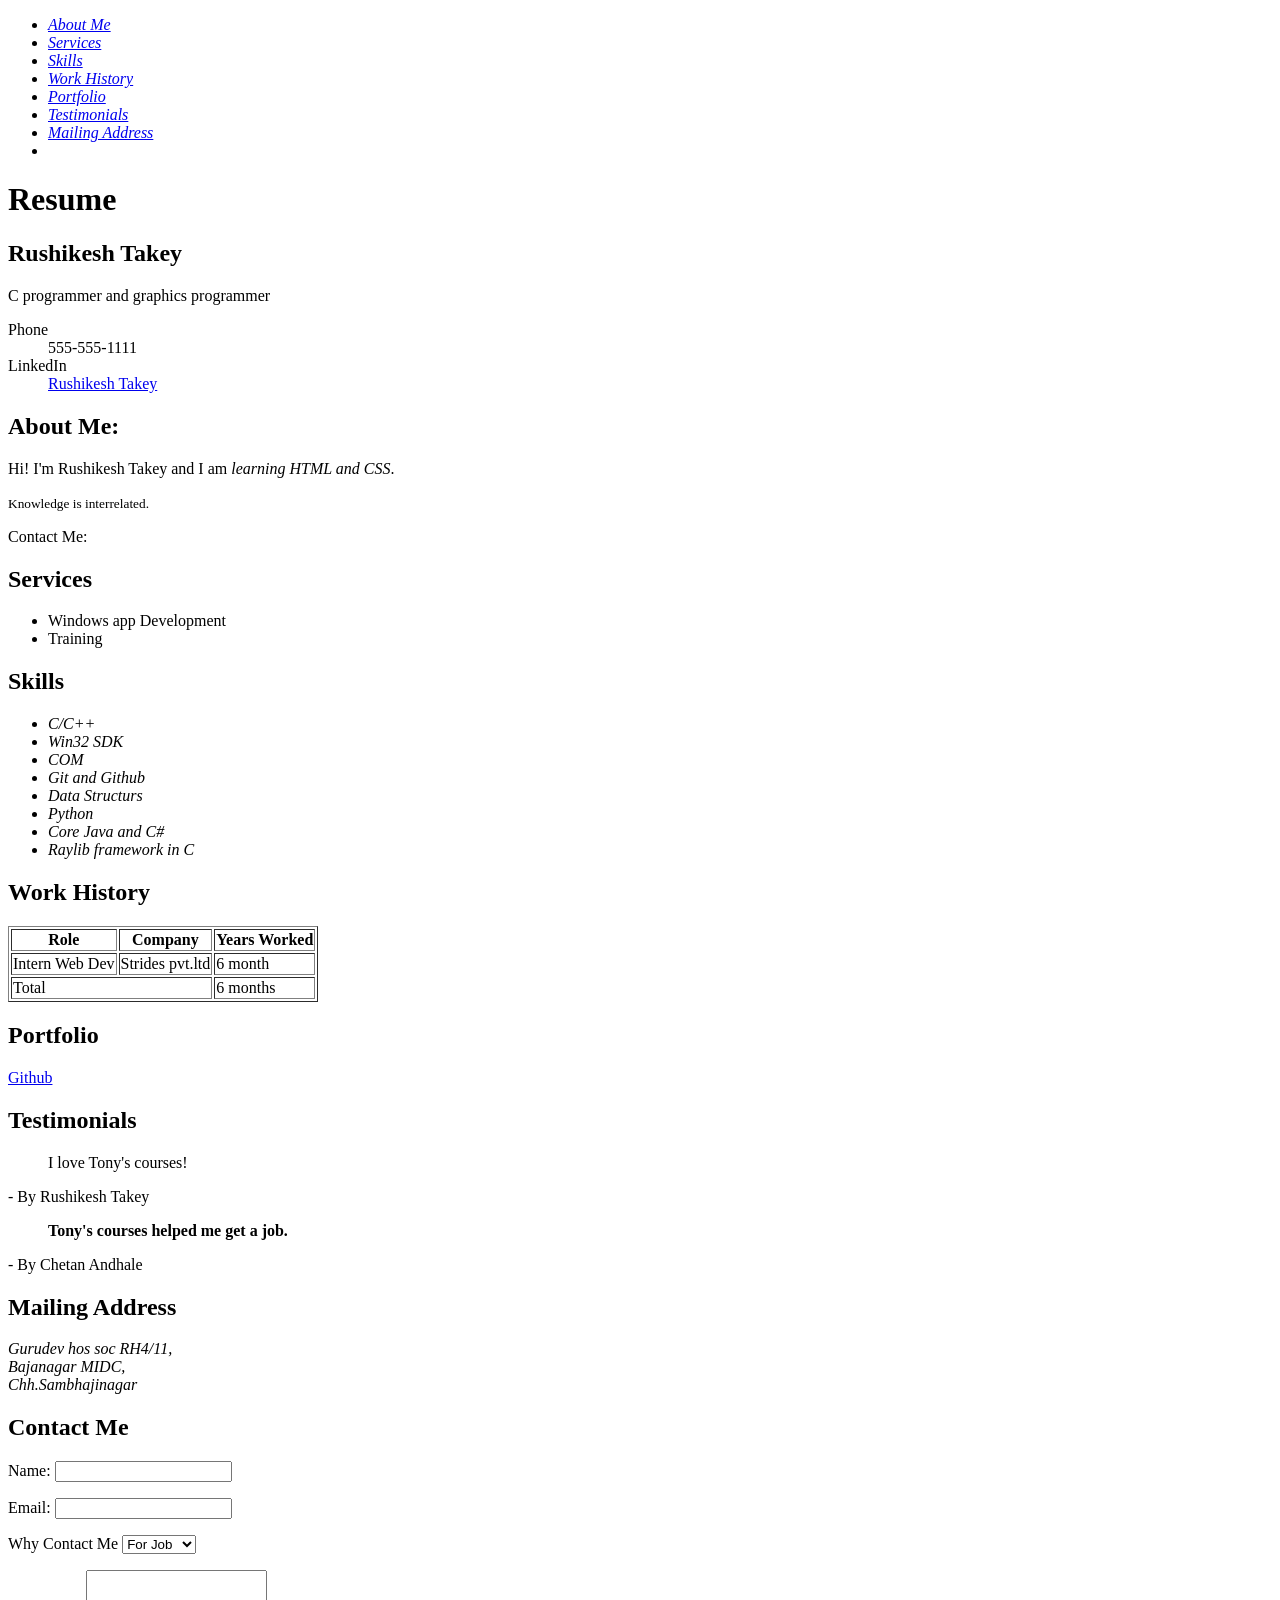
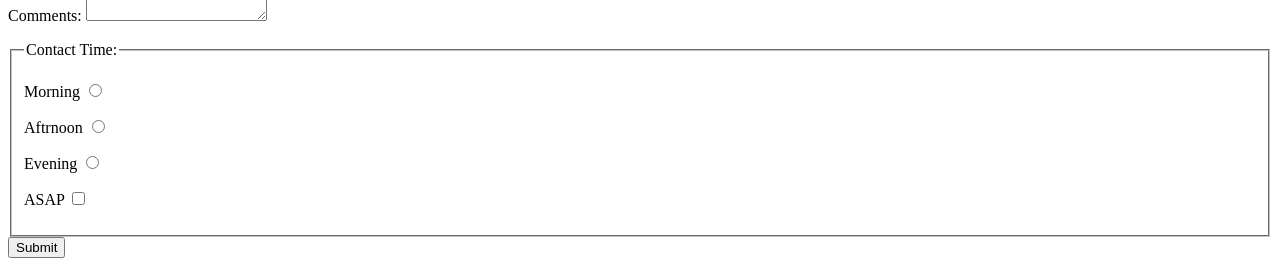
<file: 02_Attribute_Selector/index.html>
<!DOCTYPE html>
<html lang = "en">
    <head>
        <meta charset="UTF-8">
        <title>Resume of Rushikesh Takey</title>
        <link rel="stylesheet" href="Style.css">
    </head>
    <body>
        <nav>
            <ul class="resume_list">
                <li><a href="#AboutMe">About Me</a></li>
                <li><a href="#Services">Services</a></li>
                <li><a href="#Skills">Skills</a></li>
                <li><a href="#WorkHistory">Work History</a></li>
                <li><a href="#Portfolio">Portfolio</a></li>
                <li><a href="#Testimonials">Testimonials</a></li>
                <li><a href="#MailingAddress">Mailing Address</a></li>
                <li><a href="#ContactMe"></a></li>
            </ul>
        </nav>
        <main>
            <h1>Resume</h1>
            <section>
                <h2>Rushikesh Takey</h2>
                <p>
                    C programmer and graphics programmer
                </p>
                <dl>
                    <dt>Phone</dt>
                    <dd>555-555-1111</dd>
                    <dt>LinkedIn</dt>
                    <dd><a href="https://www.linkedin.com/in/rushikesh-takey-3649582ab/"
                        target="_blank">Rushikesh Takey</a></dd>
                </dl>
            </section>

            <article id="AboutMe">
                <head>
                <h2>About Me:</h2>
                <p>
                    </head>
                        Hi! I'm Rushikesh Takey and I am <em>learning HTML and CSS</em>.
                    <aside>
                        <small>Knowledge is interrelated.</small>
                    </aside> 
                </p>
                <footer>
                    Contact Me: 
                </footer>
            </article>

            <section id="Services">
                <h2>Services</h2>
                <ul>
                    <li>Windows app Development</li>
                    <li>Training</li>
                </ul>
            </section>

            <section id="Skills">
                <h2>Skills</h2>
                <ul class="resume_list">    
                    <li>C/C++</li>
                    <li>Win32 SDK</li>
                    <li>COM</li>
                    <li>Git and Github</li>
                    <li>Data Structurs</li>
                    <li>Python</li>
                    <li>Core Java and C#</li>
                    <li>Raylib framework in C</li>
                </ul>
            </section>

            <section id="WorkHistory">
                <h2>Work History</h2>
                <table border="1">
                <thead>
                        <tr>
                            <th>Role</th>
                            <th>Company</th>
                            <th>Years Worked</th>
                        </tr>
                </thead> 
                <tbody>
                        <tr>
                            <td>Intern Web Dev</td>
                            <td>Strides pvt.ltd</td>
                            <td>6 month</td>
                        </tr>
                </tbody>
                <tfoot>
                        <tr>
                            <td colspan="2">Total</td>
                            <td>6 months</td>
                        </tr>
                </tfoot>
                </table>

            </section>

            <!-- Needs image-->
            <section id="Portfolio">
                <h2>Portfolio</h2>
                <a href="https://github.com/rushikeshtakey" target="_blank">
                    Github
                </a>    
            </section>

            <section id="Testimonials">
                <h2>Testimonials</h2>
                <blockquote lang>
                    <p>I love Tony's courses!</p>
                </blockquote>
                <p>- By Rushikesh Takey</p>
                <blockquote lang="es">
                    <p>Tony's courses <strong>helped me get a job.</strong></p>
                </blockquote>
                <p>- By Chetan Andhale</p>
            </section>

            <section id="MailingAddress">
                <h2>Mailing Address</h2>
                <address>
                    Gurudev hos soc RH4/11,<br />
                    Bajanagar MIDC,<br />
                    Chh.Sambhajinagar
                </address>
            </section> 
            
            <section id="#ContactMe">
                <h2>Contact Me</h2>
                <form action="dosomething.html" method="post">

                    <label>
                        Name:
                        <input type="text" name="name" />
                    </label>

                    <p>
                        <label for="email">Email:</label>
                        <input type="email" id="email" name="email" />
                    </p>

                    <p>
                        <label for="WhyContactMe">Why Contact Me</label>
                        <select name="WhyContactMe" id="WhyContactMe">
                            <option value="ForJob">For Job</option>
                            <option value="For Chat">For Chat</option>
                            
                        </select>
                    </p>
                    <p>
                        <label for="Comment">Comments:</label>
                        <textarea name="Comment" id="Comment" rows="3"></textarea>
                    </p>
                    <fieldset>
                        <legend>Contact Time:</legend>
                    <p>
                        <label for="Morning">Morning</label>
                        <input type="radio" id="Morning" name="ContactTime" value="Morning">
                    </p>
                    <p>
                        <label for="Aftrnoon">Aftrnoon</label>
                        <input type="radio" id="Aftrnoon" name="ContactTime" value="Aftrnoon">
                    </p>
                    <p>
                        <label for="Evening">Evening</label>
                        <input type="radio" id="Evening" name="ContactTime" value="Evening">

                    </p>
                    <p>
                        <label for="asap">ASAP</label>
                        <input type="checkbox" id="asap" name="asap">
                    </p>
                    </fieldset>

                    <button type="submit">
                        Submit
                    </button>
                    
                </form>
            </section>
            </main>
    </body>
</html>
</file>
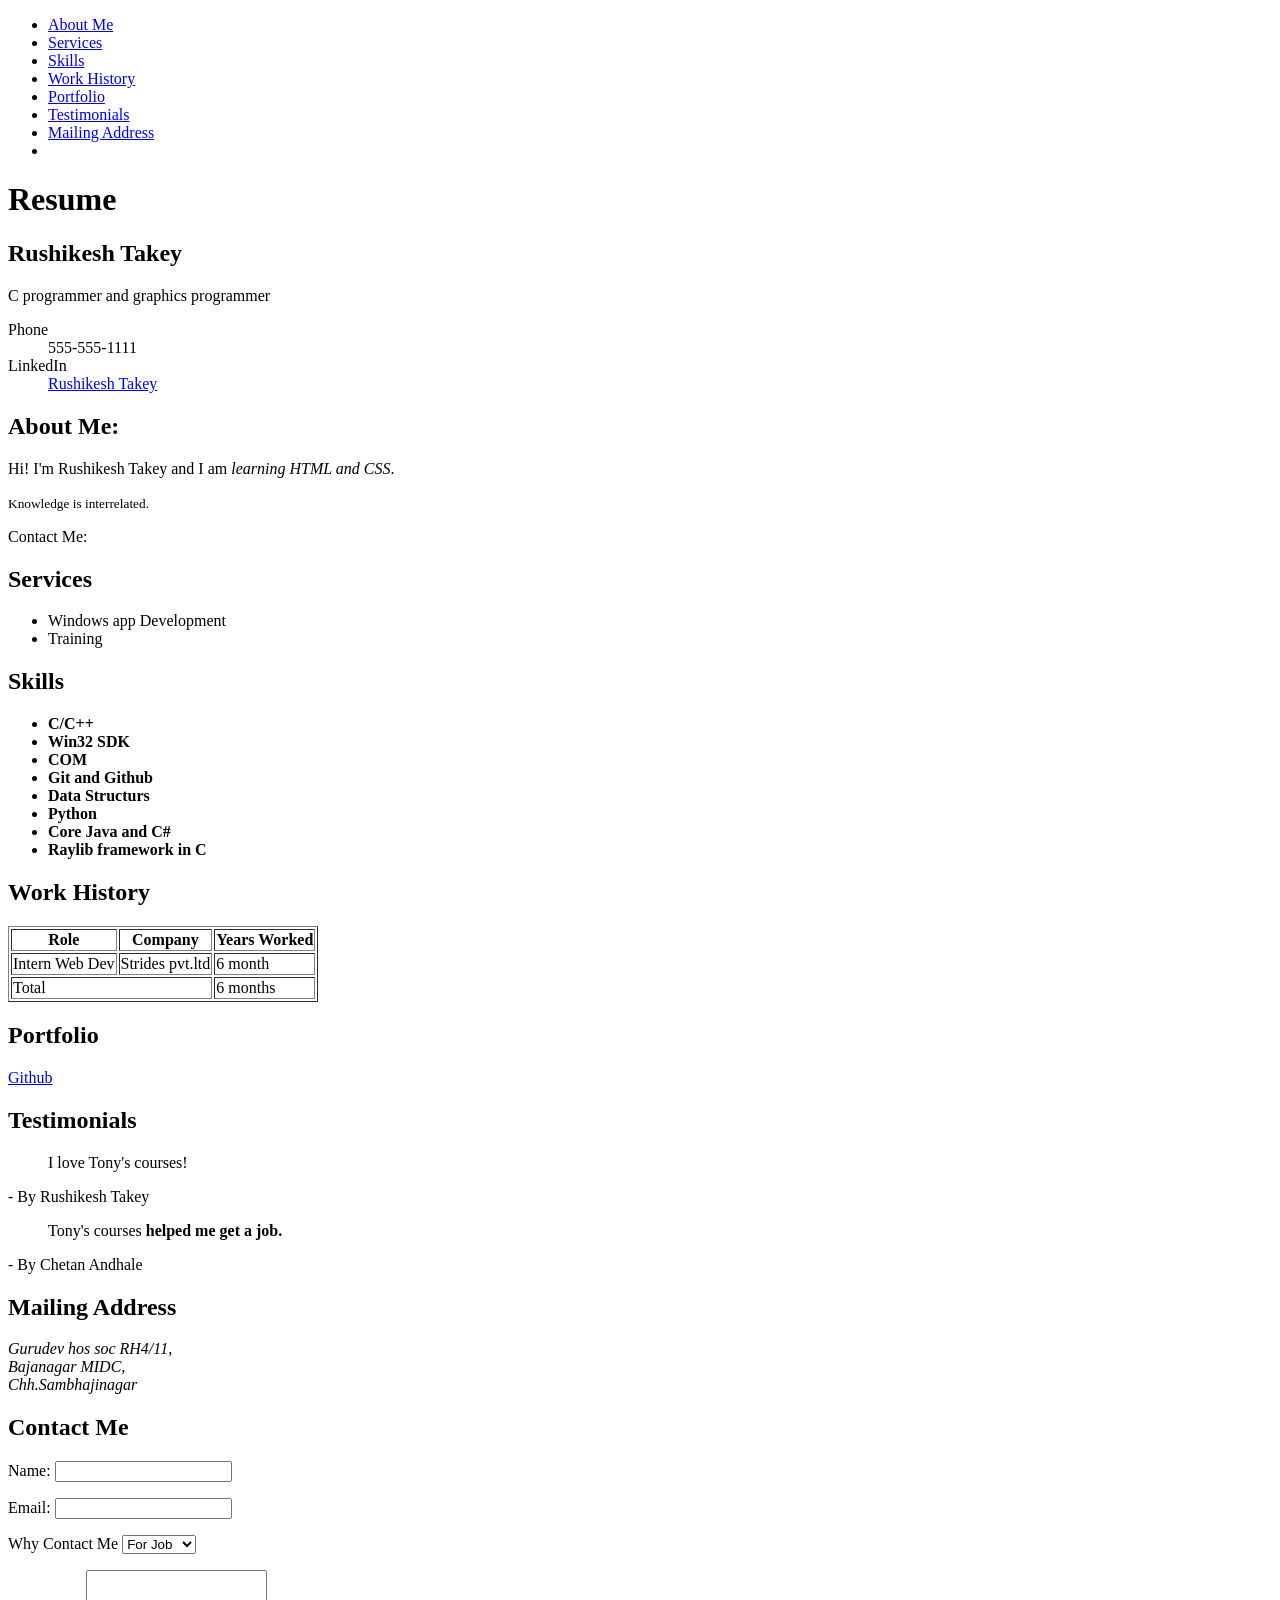
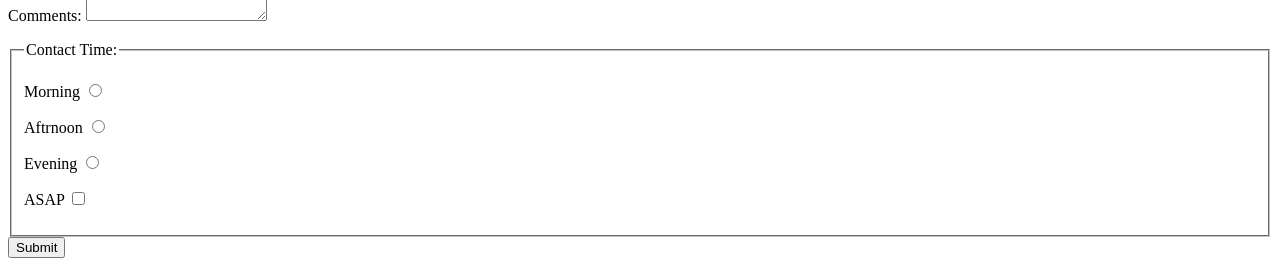
<file: 04_Class_Selector/index.html>
<!DOCTYPE html>
<html lang = "en">
    <head>
        <meta charset="UTF-8">
        <title>Resume of Rushikesh Takey</title>
        <link rel="stylesheet" href="Style.css">
    </head>
    <body>
        <nav>
            <ul>
                <li><a href="#AboutMe">About Me</a></li>
                <li><a href="#Services">Services</a></li>
                <li><a href="#Skills">Skills</a></li>
                <li><a href="#WorkHistory">Work History</a></li>
                <li><a href="#Portfolio">Portfolio</a></li>
                <li><a href="#Testimonials">Testimonials</a></li>
                <li><a href="#MailingAddress">Mailing Address</a></li>
                <li><a href="#ContactMe"></a></li>
            </ul>
        </nav>
        <main>
            <h1>Resume</h1>
            <section>
                <h2>Rushikesh Takey</h2>
                <p>
                    C programmer and graphics programmer
                </p>
                <dl>
                    <dt>Phone</dt>
                    <dd>555-555-1111</dd>
                    <dt>LinkedIn</dt>
                    <dd><a href="https://www.linkedin.com/in/rushikesh-takey-3649582ab/"
                        target="_blank">Rushikesh Takey</a></dd>
                </dl>
            </section>

            <article id="AboutMe">
                <head>
                <h2>About Me:</h2>
                <p>
                    </head>
                        Hi! I'm Rushikesh Takey and I am <em>learning HTML and CSS</em>.
                    <aside>
                        <small>Knowledge is interrelated.</small>
                    </aside> 
                </p>
                <footer>
                    Contact Me: 
                </footer>
            </article>

            <section id="Services">
                <h2>Services</h2>
                <ul>
                    <li>Windows app Development</li>
                    <li>Training</li>
                </ul>
            </section>

            <section id="Skills">
                <h2>Skills</h2>
                <ul class="resume_list list">    
                    <li>C/C++</li>
                    <li>Win32 SDK</li>
                    <li>COM</li>
                    <li>Git and Github</li>
                    <li>Data Structurs</li>
                    <li>Python</li>
                    <li>Core Java and C#</li>
                    <li>Raylib framework in C</li>
                </ul>
            </section>

            <section id="WorkHistory">
                <h2>Work History</h2>
                <table border="1" class="resume_list table">
                <thead>
                        <tr>
                            <th>Role</th>
                            <th>Company</th>
                            <th>Years Worked</th>
                        </tr>
                </thead> 
                <tbody>
                        <tr>
                            <td>Intern Web Dev</td>
                            <td>Strides pvt.ltd</td>
                            <td>6 month</td>
                        </tr>
                </tbody>
                <tfoot>
                        <tr>
                            <td colspan="2">Total</td>
                            <td>6 months</td>
                        </tr>
                </tfoot>
                </table>

            </section>

            <!-- Needs image-->
            <section id="Portfolio">
                <h2>Portfolio</h2>
                <a href="https://github.com/rushikeshtakey" target="_blank">
                    Github
                </a>    
            </section>

            <section id="Testimonials">
                <h2>Testimonials</h2>
                <blockquote>
                    <p>I love Tony's courses!</p>
                </blockquote>
                <p>- By Rushikesh Takey</p>
                <blockquote>
                    <p>Tony's courses <strong>helped me get a job.</strong></p>
                </blockquote>
                <p>- By Chetan Andhale</p>
            </section>

            <section id="MailingAddress">
                <h2>Mailing Address</h2>
                <address>
                    Gurudev hos soc RH4/11,<br />
                    Bajanagar MIDC,<br />
                    Chh.Sambhajinagar
                </address>
            </section> 
            
            <section id="#ContactMe">
                <h2>Contact Me</h2>
                <form action="dosomething.html" method="post">

                    <label>
                        Name:
                        <input type="text" name="name" />
                    </label>

                    <p>
                        <label for="email">Email:</label>
                        <input type="email" id="email" name="email" />
                    </p>

                    <p>
                        <label for="WhyContactMe">Why Contact Me</label>
                        <select name="WhyContactMe" id="WhyContactMe">
                            <option value="ForJob">For Job</option>
                            <option value="For Chat">For Chat</option>
                            
                        </select>
                    </p>
                    <p>
                        <label for="Comment">Comments:</label>
                        <textarea name="Comment" id="Comment" rows="3"></textarea>
                    </p>
                    <fieldset>
                        <legend>Contact Time:</legend>
                    <p>
                        <label for="Morning">Morning</label>
                        <input type="radio" id="Morning" name="ContactTime" value="Morning">
                    </p>
                    <p>
                        <label for="Aftrnoon">Aftrnoon</label>
                        <input type="radio" id="Aftrnoon" name="ContactTime" value="Aftrnoon">
                    </p>
                    <p>
                        <label for="Evening">Evening</label>
                        <input type="radio" id="Evening" name="ContactTime" value="Evening">

                    </p>
                    <p>
                        <label for="asap">ASAP</label>
                        <input type="checkbox" id="asap" name="asap">
                    </p>
                    </fieldset>

                    <button type="submit">
                        Submit
                    </button>
                    
                </form>
            </section>
            </main>
    </body>
</html>
</file>
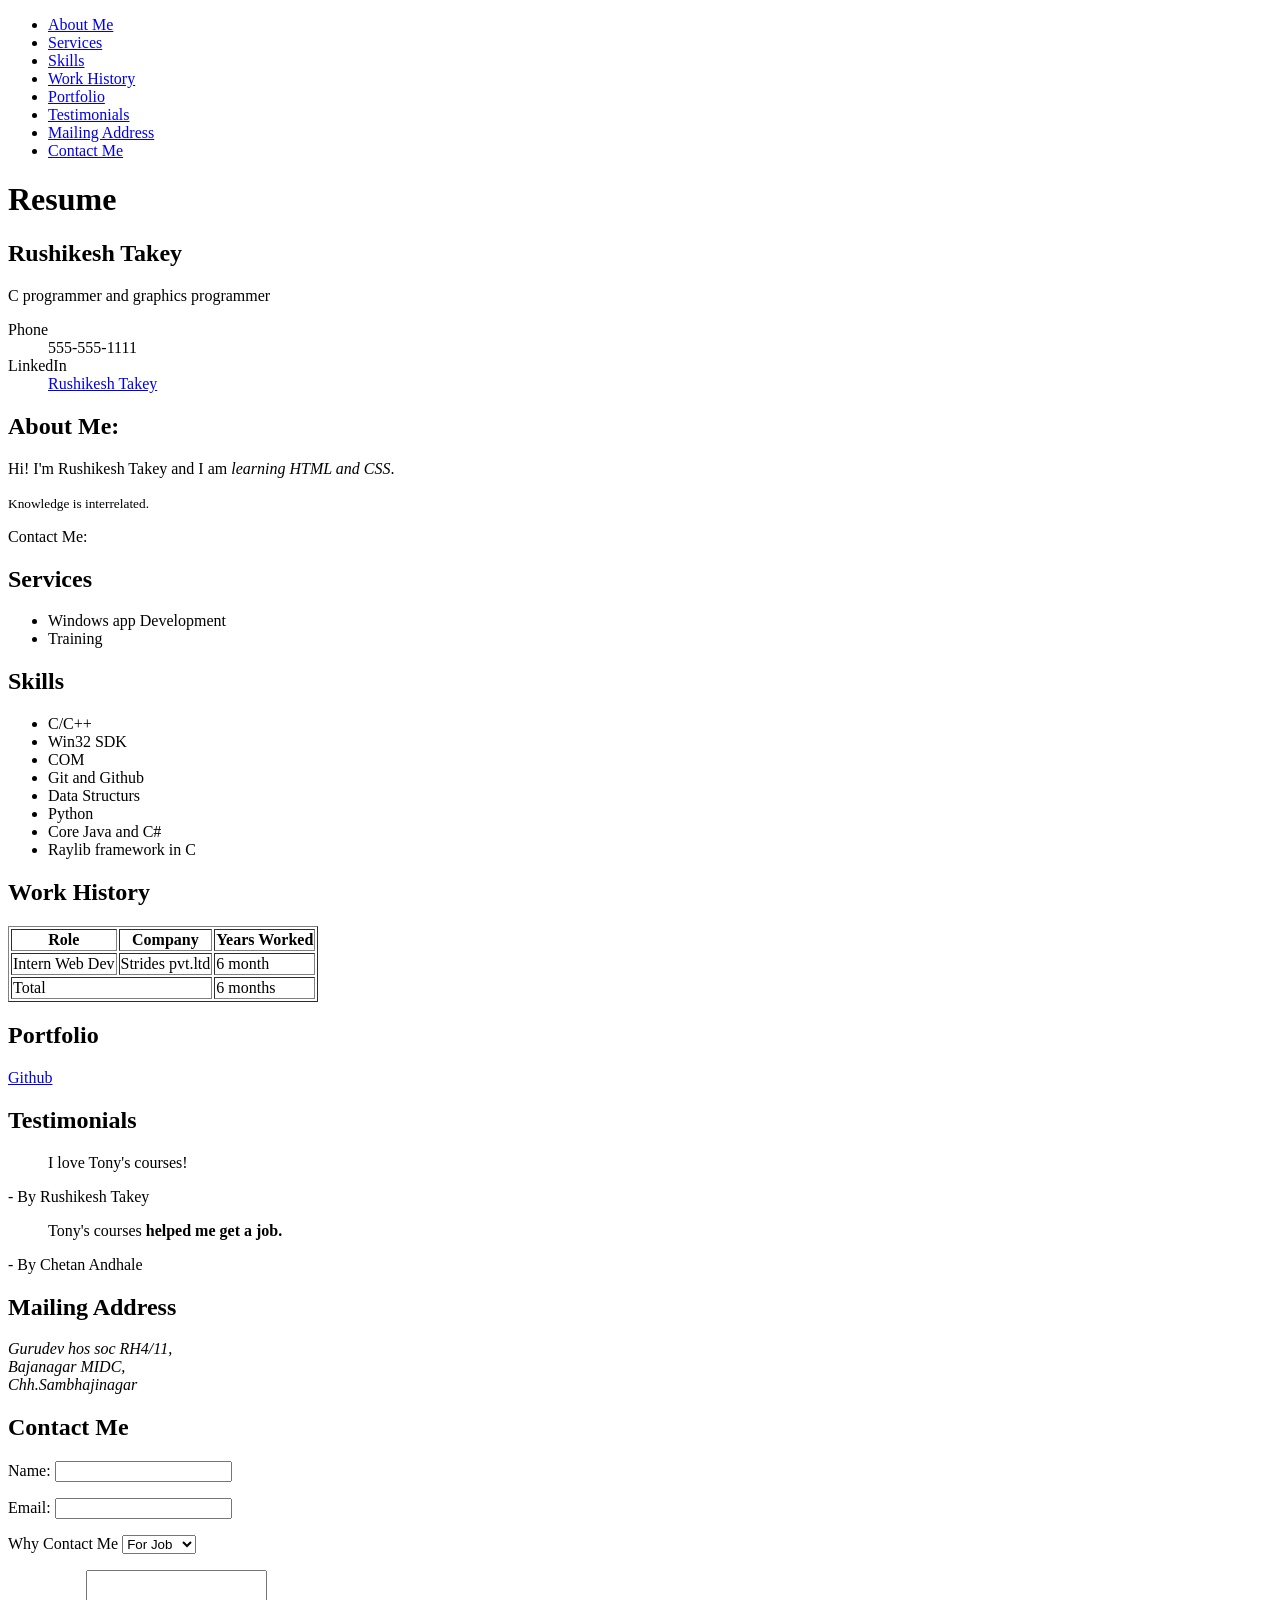
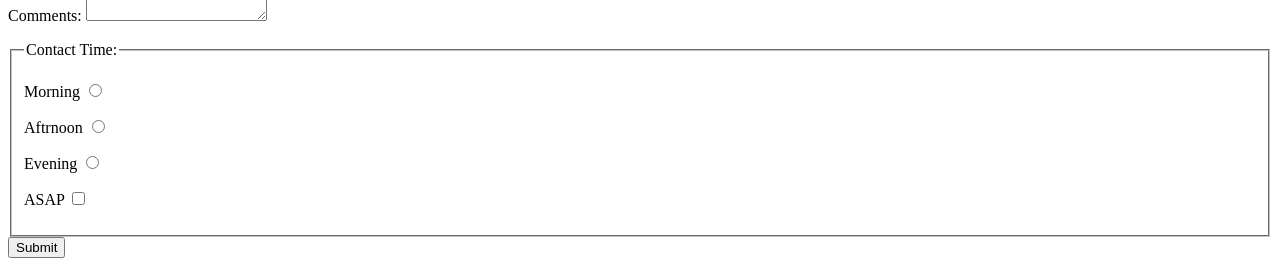
<file: 16_Cascade/index.html>
<!DOCTYPE html>
<html lang = "en">
    <head>
        <meta charset="UTF-8">
        <title>Resume of Rushikesh Takey</title>
        <link rel="stylesheet" href="Style.css">
        <style>
            ul{
                font-weight: bold;
            }
        </style>
        <link rel="stylesheet" href="Style2.css">
    </head>
    <body>
        <nav>
            <ul>
                <li><a href="#AboutMe">About Me</a></li>
                <li><a href="#Services">Services</a></li>
                <li><a href="#Skills">Skills</a></li>
                <li><a href="#WorkHistory">Work History</a></li>
                <li><a href="#Portfolio">Portfolio</a></li>
                <li><a href="#Testimonials">Testimonials</a></li>
                <li><a href="#MailingAddress">Mailing Address</a></li>
                <li><a href="#ContactMe">Contact Me</a></li>
            </ul>
        </nav>
        <main>
            <h1>Resume</h1>
            <section>
                <h2>Rushikesh Takey</h2>
                <p>
                    C programmer and graphics programmer
                </p>
                <dl>
                    <dt>Phone</dt>
                    <dd>555-555-1111</dd>
                    <dt>LinkedIn</dt>
                    <dd><a href="https://www.linkedin.com/in/rushikesh-takey-3649582ab/"
                        target="_blank">Rushikesh Takey</a></dd>
                </dl>
            </section>

            <article id="AboutMe">
                <head>
                    <h2>About Me:</h2>
                </head>
                <p>

                        Hi! I'm Rushikesh Takey and I am <em>learning HTML and CSS</em>.

                </p>

                <aside>
                    <p><small>Knowledge is interrelated.</small></p>
                </aside> 

                <footer>
                    Contact Me: 
                </footer>
            </article>

            <section id="Services">
                <h2>Services</h2>
                <ul>
                    <li>Windows app Development</li>
                    <li>Training</li>
                </ul>
            </section>

            <section id="Skills">
                <h2>Skills</h2>
                <ul>    
                    <li>C/C++</li>
                    <li>Win32 SDK</li>
                    <li>COM</li>
                    <li>Git and Github</li>
                    <li>Data Structurs</li>
                    <li>Python</li>
                    <li>Core Java and C#</li>
                    <li>Raylib framework in C</li>
                </ul>
            </section>

            <section id="WorkHistory">
                <h2>Work History</h2>
                <table border="1">
                <thead>
                        <tr>
                            <th>Role</th>
                            <th>Company</th>
                            <th>Years Worked</th>
                        </tr>
                </thead> 
                <tbody>
                        <tr>
                            <td>Intern Web Dev</td>
                            <td>Strides pvt.ltd</td>
                            <td>6 month</td>
                        </tr>
                </tbody>
                <tfoot>
                        <tr>
                            <td colspan="2">Total</td>
                            <td>6 months</td>
                        </tr>
                </tfoot>
                </table>

            </section>

            <!-- Needs image-->
            <section id="Portfolio">
                <h2>Portfolio</h2>
                <a href="https://github.com/rushikeshtakey" target="_blank">
                    Github
                </a>    
            </section>

            <section id="Testimonials">
                <h2>Testimonials</h2>
                <blockquote>
                    <p>I love Tony's courses!</p>
                </blockquote>
                <p>- By Rushikesh Takey</p>
                <blockquote>
                    <p>Tony's courses <strong>helped me get a job.</strong></p>
                </blockquote>
                <p>- By Chetan Andhale</p>
            </section>

            <section id="MailingAddress">
                <h2>Mailing Address</h2>
                <address>
                    Gurudev hos soc RH4/11,<br />
                    Bajanagar MIDC,<br />
                    Chh.Sambhajinagar
                </address>
            </section> 
            
            <section id="#ContactMe">
                <h2>Contact Me</h2>
                <form action="dosomething.html" method="post">

                    <label>
                        Name:
                        <input type="text" name="name" />
                    </label>

                    <p>
                        <label for="email">Email:</label>
                        <input type="email" id="email" name="email" />
                    </p>

                    <p>
                        <label for="WhyContactMe">Why Contact Me</label>
                        <select name="WhyContactMe" id="WhyContactMe">
                            <option value="ForJob">For Job</option>
                            <option value="For Chat">For Chat</option>
                            
                        </select>
                    </p>
                    <p>
                        <label for="Comment">Comments:</label>
                        <textarea name="Comment" id="Comment" rows="3"></textarea>
                    </p>
                    <fieldset>
                        <legend>Contact Time:</legend>
                    <p>
                        <label for="Morning">Morning</label>
                        <input type="radio" id="Morning" name="ContactTime" value="Morning">
                    </p>
                    <p>
                        <label for="Aftrnoon">Aftrnoon</label>
                        <input type="radio" id="Aftrnoon" name="ContactTime" value="Aftrnoon">
                    </p>
                    <p>
                        <label for="Evening">Evening</label>
                        <input type="radio" id="Evening" name="ContactTime" value="Evening">

                    </p>
                    <p>
                        <label for="asap">ASAP</label>
                        <input type="checkbox" id="asap" name="asap">
                    </p>
                    </fieldset>

                    <button type="submit">
                        Submit
                    </button>
                    
                </form>
            </section>
            </main>
    </body>
</html>
</file>
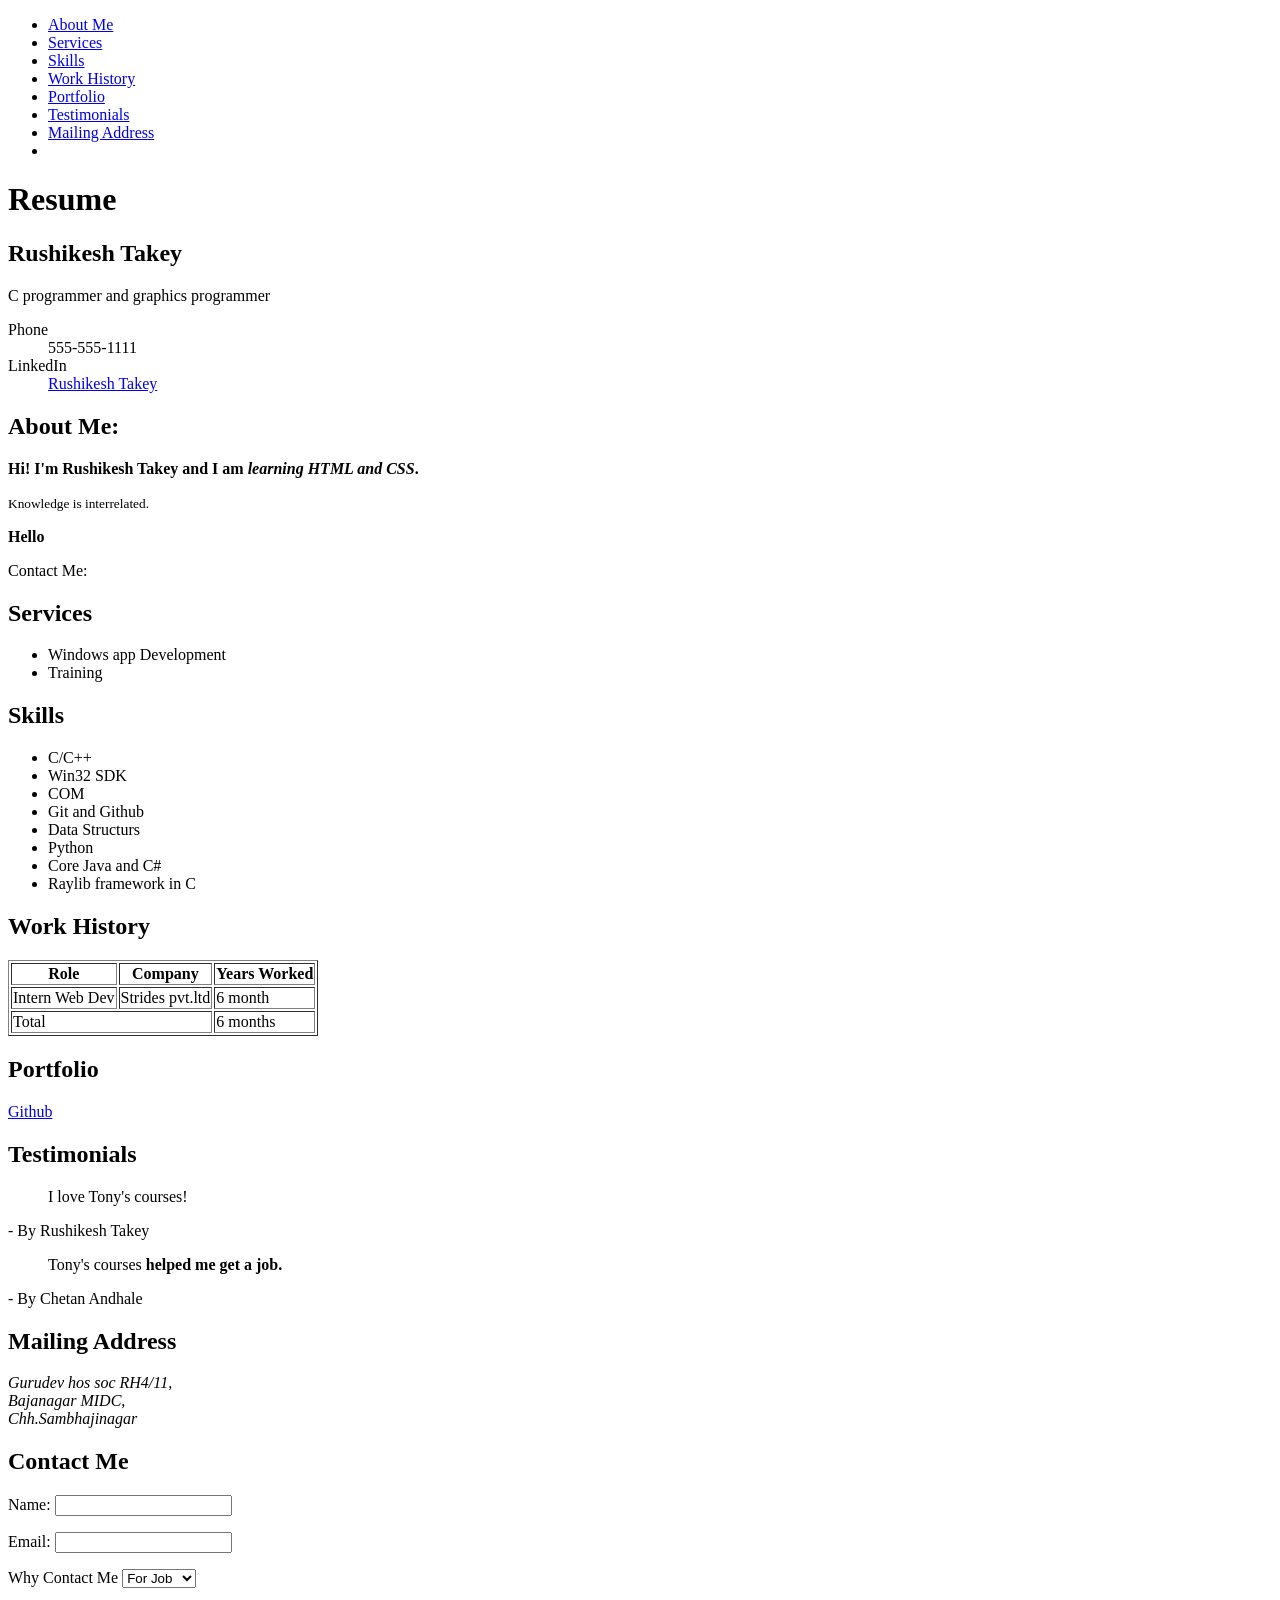
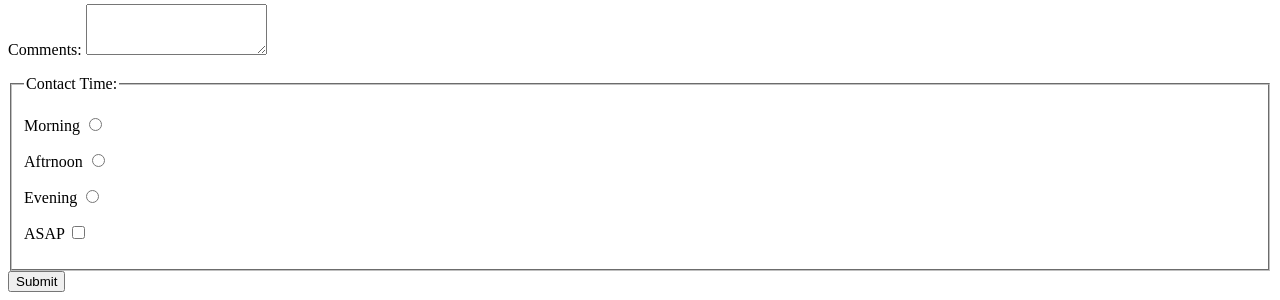
<file: 11_nth-of-type(An+B)(Debugging HTML)/01_The_Bug/index.html>
<!DOCTYPE html>
<html lang = "en">
    <head>
        <meta charset="UTF-8">
        <title>Resume of Rushikesh Takey</title>
        <link rel="stylesheet" href="Style.css">
    </head>
    <body>
        <nav>
            <ul>
                <li><a href="#AboutMe">About Me</a></li>
                <li><a href="#Services">Services</a></li>
                <li><a href="#Skills">Skills</a></li>
                <li><a href="#WorkHistory">Work History</a></li>
                <li><a href="#Portfolio">Portfolio</a></li>
                <li><a href="#Testimonials">Testimonials</a></li>
                <li><a href="#MailingAddress">Mailing Address</a></li>
                <li><a href="#ContactMe"></a></li>
            </ul>
        </nav>
        <main>
            <h1>Resume</h1>
            <section>
                <h2>Rushikesh Takey</h2>
                <p>
                    C programmer and graphics programmer
                </p>
                <dl>
                    <dt>Phone</dt>
                    <dd>555-555-1111</dd>
                    <dt>LinkedIn</dt>
                    <dd><a href="https://www.linkedin.com/in/rushikesh-takey-3649582ab/"
                        target="_blank">Rushikesh Takey</a></dd>
                </dl>
            </section>

            <article id="AboutMe">
                <head>
                <h2>About Me:</h2>
                <p>
                    </head>
                        Hi! I'm Rushikesh Takey and I am <em>learning HTML and CSS</em>.
                    <aside>
                        <small>Knowledge is interrelated.</small>
                    </aside> 
                </p>
               <p>Hello</p>
                <footer>
                    Contact Me: 
                </footer>
                
            </article>

            <section id="Services">
                <h2>Services</h2>
                <ul>
                    <li>Windows app Development</li>
                    <li>Training</li>
                </ul>
            </section>

            <section id="Skills">
                <h2>Skills</h2>
                <ul>    
                    <li>C/C++</li>
                    <li>Win32 SDK</li>
                    <li>COM</li>
                    <li>Git and Github</li>
                    <li>Data Structurs</li>
                    <li>Python</li>
                    <li>Core Java and C#</li>
                    <li>Raylib framework in C</li>
                </ul>
            </section>

            <section id="WorkHistory">
                <h2>Work History</h2>
                <table border="1">
                <thead>
                        <tr>
                            <th>Role</th>
                            <th>Company</th>
                            <th>Years Worked</th>
                        </tr>
                </thead> 
                <tbody>
                        <tr>
                            <td>Intern Web Dev</td>
                            <td>Strides pvt.ltd</td>
                            <td>6 month</td>
                        </tr>
                </tbody>
                <tfoot>
                        <tr>
                            <td colspan="2">Total</td>
                            <td>6 months</td>
                        </tr>
                </tfoot>
                </table>

            </section>

            <!-- Needs image-->
            <section id="Portfolio">
                <h2>Portfolio</h2>
                <a href="https://github.com/rushikeshtakey" target="_blank">
                    Github
                </a>    
            </section>

            <section id="Testimonials">
                <h2>Testimonials</h2>
                <blockquote>
                    <p>I love Tony's courses!</p>
                </blockquote>
                <p>- By Rushikesh Takey</p>
                <blockquote>
                    <p>Tony's courses <strong>helped me get a job.</strong></p>
                </blockquote>
                <p>- By Chetan Andhale</p>
            </section>

            <section id="MailingAddress">
                <h2>Mailing Address</h2>
                <address>
                    Gurudev hos soc RH4/11,<br />
                    Bajanagar MIDC,<br />
                    Chh.Sambhajinagar
                </address>
            </section> 
            
            <section id="#ContactMe">
                <h2>Contact Me</h2>
                <form action="dosomething.html" method="post">

                    <label>
                        Name:
                        <input type="text" name="name" />
                    </label>

                    <p>
                        <label for="email">Email:</label>
                        <input type="email" id="email" name="email" />
                    </p>

                    <p>
                        <label for="WhyContactMe">Why Contact Me</label>
                        <select name="WhyContactMe" id="WhyContactMe">
                            <option value="ForJob">For Job</option>
                            <option value="For Chat">For Chat</option>
                            
                        </select>
                    </p>
                    <p>
                        <label for="Comment">Comments:</label>
                        <textarea name="Comment" id="Comment" rows="3"></textarea>
                    </p>
                    <fieldset>
                        <legend>Contact Time:</legend>
                    <p>
                        <label for="Morning">Morning</label>
                        <input type="radio" id="Morning" name="ContactTime" value="Morning">
                    </p>
                    <p>
                        <label for="Aftrnoon">Aftrnoon</label>
                        <input type="radio" id="Aftrnoon" name="ContactTime" value="Aftrnoon">
                    </p>
                    <p>
                        <label for="Evening">Evening</label>
                        <input type="radio" id="Evening" name="ContactTime" value="Evening">

                    </p>
                    <p>
                        <label for="asap">ASAP</label>
                        <input type="checkbox" id="asap" name="asap">
                    </p>
                    </fieldset>

                    <button type="submit">
                        Submit
                    </button>
                    
                </form>
            </section>
            </main>
    </body>
</html>
</file>
<file: 02_Attribute_Selector/Style.css>
/*[lang]{
    font-weight: bold;
}*/

[lang = 'es']{
    font-weight: bold;
}

[class = 'resume_list']{
    font-style: italic;
}
</file>
<file: 04_Class_Selector/Style.css>
ul.resume_list.list{
    font-weight: bold;
}
</file>
<file: 16_Cascade/Style.css>
ul{
    font-weight: bold /*!important*/;
}
</file>
<file: 16_Cascade/Style2.css>
ul{
    font-weight: normal;
}
</file>
<file: 11_nth-of-type(An+B)(Debugging HTML)/01_The_Bug/Style.css>
#AboutMe p:nth-of-type(odd){
    font-weight:bold;
}
</file>
